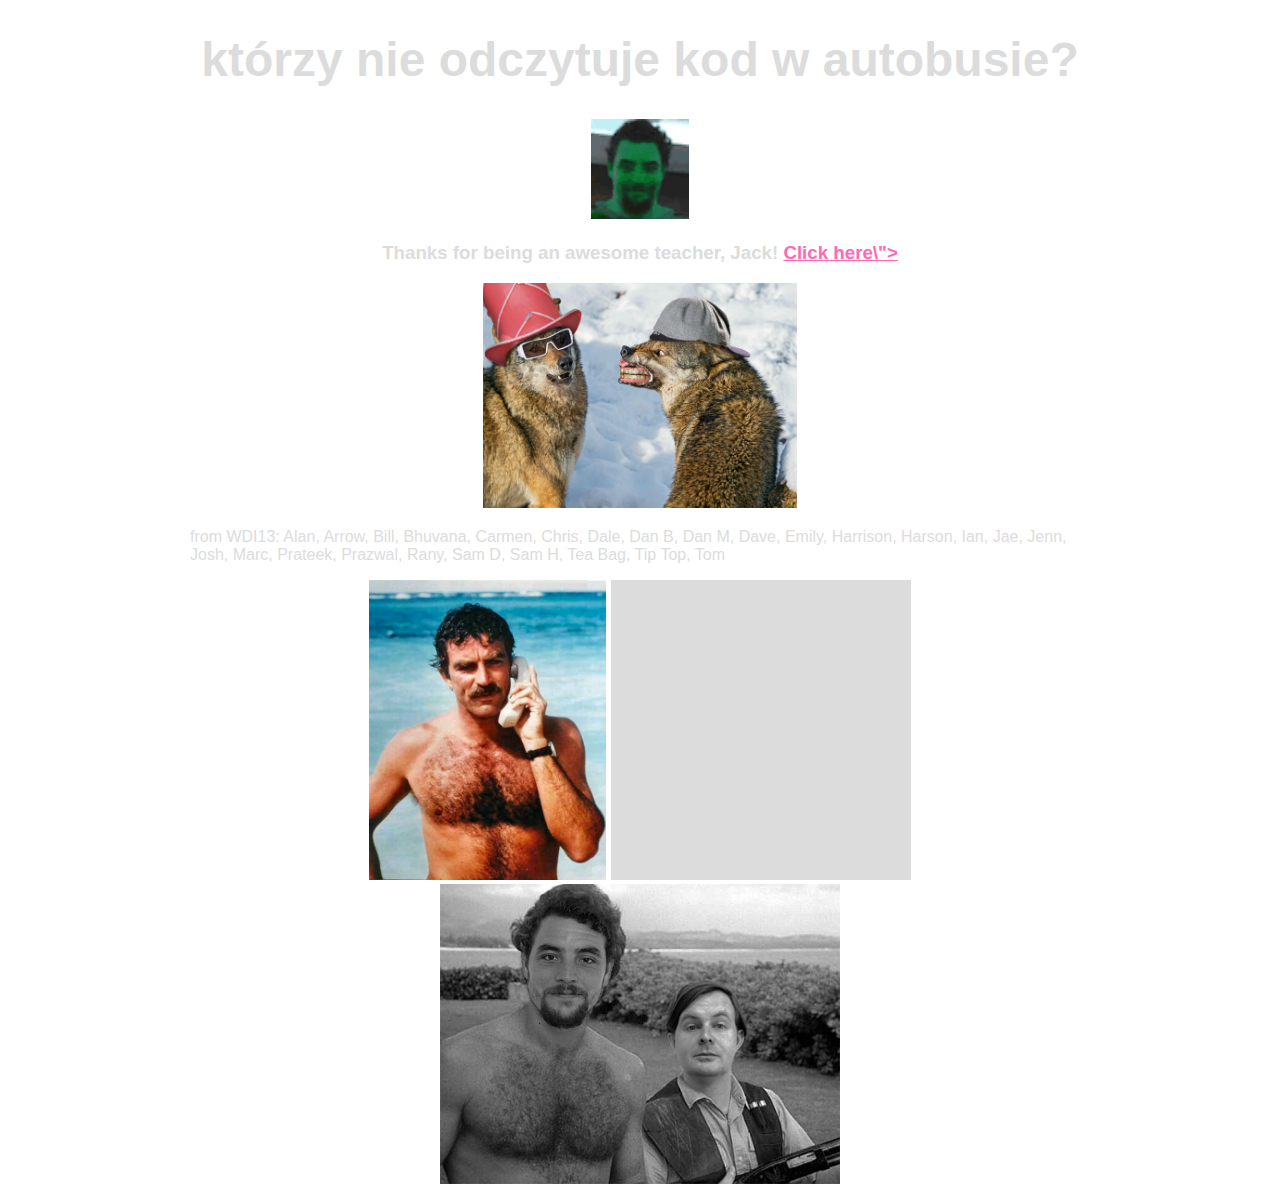
<file: index.html>
<!DOCTYPE html>
<html lang="pl">
<head>
  <meta charset="UTF-8">
  <title>Jack</title>
  <link rel="stylesheet" href="css/style.css">
  <link rel="stylesheet" href="css/animate.css">
  <script src="js/jquery.js"></script>
  <script src="js/jquery-ui.min.js"></script>
  <script src="js/jack.js"></script>
</head>
<body>
  <h1>którzy nie odczytuje kod w autobusie?</h1>
<div class="container">
  <img class="techno" src="img/techno.gif">
</div>
<h3>Thanks for being an awesome teacher, Jack! <a href="jack.html" class="cuddles">Click here\"&gt;</a></h3>
<div class="container">
  <img class="wolf-1 animated wobble infinite" src="img/wolf.jpg" alt="">
</div>
<p>from WDI13: Alan, Arrow, Bill, Bhuvana, Carmen, Chris, Dale, Dan B, Dan M, Dave, Emily, Harrison, Harson, Ian, Jae, Jenn, Josh, Marc, Prateek, Prazwal, Rany, Sam D, Sam H, Tea Bag, Tip Top, Tom</p>

<div class="container">
  <img id="jack" class="animated pulse infinite" src="img/jack-1.jpg" alt="">
  <div id="gainsboro"></div>
<img id="magnum" class="animated bounceInLeft infinite" src="img/magnum.jpg" alt="">
</div>
<div class="container">


</div>
</body>
</html>
</file>
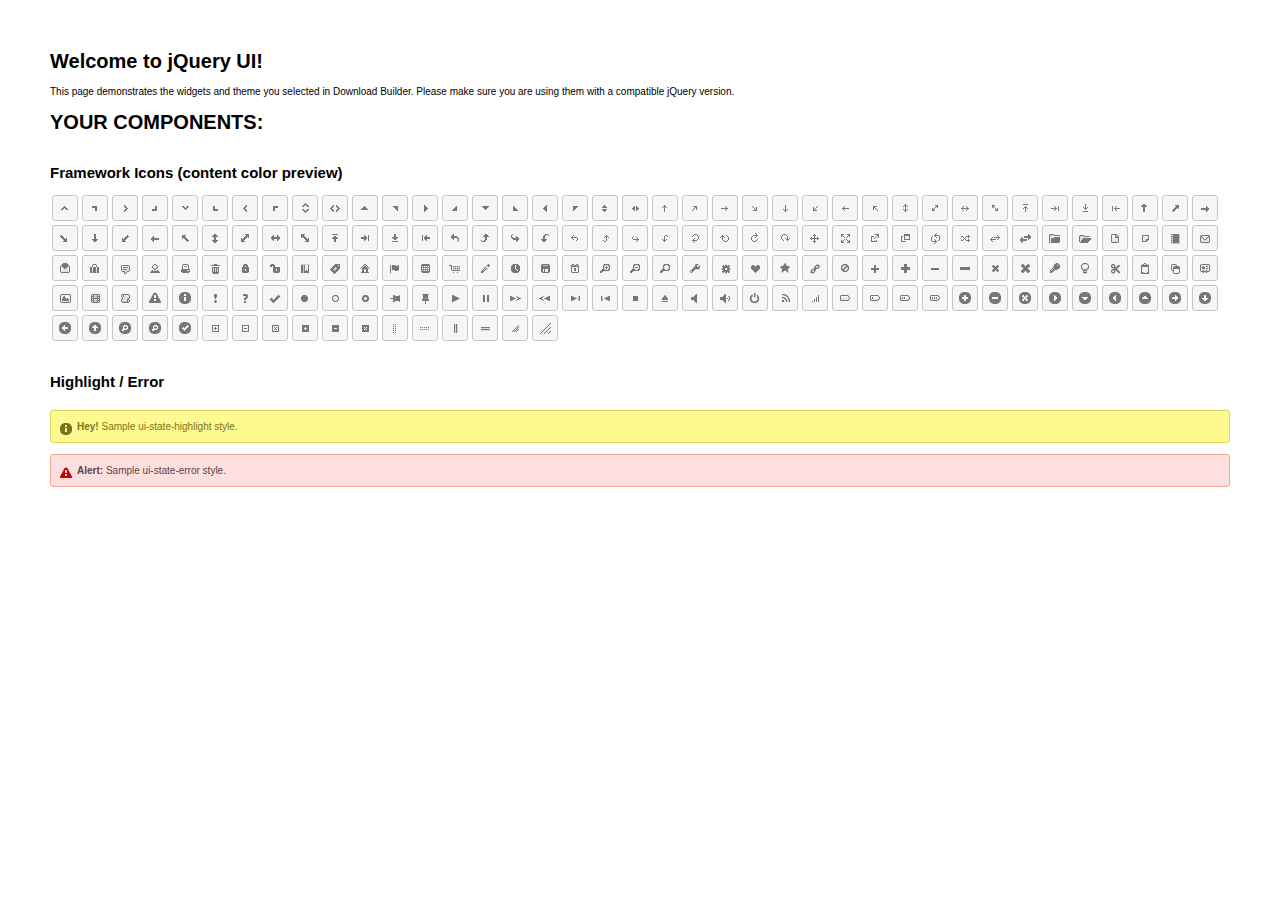
<file: js/jquery-ui-1.11.4.custom/index.html>
<!doctype html>
<html lang="us">
<head>
	<meta charset="utf-8">
	<title>jQuery UI Example Page</title>
	<link href="jquery-ui.css" rel="stylesheet">
	<style>
	body{
		font: 62.5% "Trebuchet MS", sans-serif;
		margin: 50px;
	}
	.demoHeaders {
		margin-top: 2em;
	}
	#dialog-link {
		padding: .4em 1em .4em 20px;
		text-decoration: none;
		position: relative;
	}
	#dialog-link span.ui-icon {
		margin: 0 5px 0 0;
		position: absolute;
		left: .2em;
		top: 50%;
		margin-top: -8px;
	}
	#icons {
		margin: 0;
		padding: 0;
	}
	#icons li {
		margin: 2px;
		position: relative;
		padding: 4px 0;
		cursor: pointer;
		float: left;
		list-style: none;
	}
	#icons span.ui-icon {
		float: left;
		margin: 0 4px;
	}
	.fakewindowcontain .ui-widget-overlay {
		position: absolute;
	}
	select {
		width: 200px;
	}
	</style>
</head>
<body>

<h1>Welcome to jQuery UI!</h1>

<div class="ui-widget">
	<p>This page demonstrates the widgets and theme you selected in Download Builder. Please make sure you are using them with a compatible jQuery version.</p>
</div>

<h1>YOUR COMPONENTS:</h1>












<h2 class="demoHeaders">Framework Icons (content color preview)</h2>
<ul id="icons" class="ui-widget ui-helper-clearfix">
	<li class="ui-state-default ui-corner-all" title=".ui-icon-carat-1-n"><span class="ui-icon ui-icon-carat-1-n"></span></li>
	<li class="ui-state-default ui-corner-all" title=".ui-icon-carat-1-ne"><span class="ui-icon ui-icon-carat-1-ne"></span></li>
	<li class="ui-state-default ui-corner-all" title=".ui-icon-carat-1-e"><span class="ui-icon ui-icon-carat-1-e"></span></li>
	<li class="ui-state-default ui-corner-all" title=".ui-icon-carat-1-se"><span class="ui-icon ui-icon-carat-1-se"></span></li>
	<li class="ui-state-default ui-corner-all" title=".ui-icon-carat-1-s"><span class="ui-icon ui-icon-carat-1-s"></span></li>
	<li class="ui-state-default ui-corner-all" title=".ui-icon-carat-1-sw"><span class="ui-icon ui-icon-carat-1-sw"></span></li>
	<li class="ui-state-default ui-corner-all" title=".ui-icon-carat-1-w"><span class="ui-icon ui-icon-carat-1-w"></span></li>
	<li class="ui-state-default ui-corner-all" title=".ui-icon-carat-1-nw"><span class="ui-icon ui-icon-carat-1-nw"></span></li>
	<li class="ui-state-default ui-corner-all" title=".ui-icon-carat-2-n-s"><span class="ui-icon ui-icon-carat-2-n-s"></span></li>
	<li class="ui-state-default ui-corner-all" title=".ui-icon-carat-2-e-w"><span class="ui-icon ui-icon-carat-2-e-w"></span></li>
	<li class="ui-state-default ui-corner-all" title=".ui-icon-triangle-1-n"><span class="ui-icon ui-icon-triangle-1-n"></span></li>
	<li class="ui-state-default ui-corner-all" title=".ui-icon-triangle-1-ne"><span class="ui-icon ui-icon-triangle-1-ne"></span></li>
	<li class="ui-state-default ui-corner-all" title=".ui-icon-triangle-1-e"><span class="ui-icon ui-icon-triangle-1-e"></span></li>
	<li class="ui-state-default ui-corner-all" title=".ui-icon-triangle-1-se"><span class="ui-icon ui-icon-triangle-1-se"></span></li>
	<li class="ui-state-default ui-corner-all" title=".ui-icon-triangle-1-s"><span class="ui-icon ui-icon-triangle-1-s"></span></li>
	<li class="ui-state-default ui-corner-all" title=".ui-icon-triangle-1-sw"><span class="ui-icon ui-icon-triangle-1-sw"></span></li>
	<li class="ui-state-default ui-corner-all" title=".ui-icon-triangle-1-w"><span class="ui-icon ui-icon-triangle-1-w"></span></li>
	<li class="ui-state-default ui-corner-all" title=".ui-icon-triangle-1-nw"><span class="ui-icon ui-icon-triangle-1-nw"></span></li>
	<li class="ui-state-default ui-corner-all" title=".ui-icon-triangle-2-n-s"><span class="ui-icon ui-icon-triangle-2-n-s"></span></li>
	<li class="ui-state-default ui-corner-all" title=".ui-icon-triangle-2-e-w"><span class="ui-icon ui-icon-triangle-2-e-w"></span></li>
	<li class="ui-state-default ui-corner-all" title=".ui-icon-arrow-1-n"><span class="ui-icon ui-icon-arrow-1-n"></span></li>
	<li class="ui-state-default ui-corner-all" title=".ui-icon-arrow-1-ne"><span class="ui-icon ui-icon-arrow-1-ne"></span></li>
	<li class="ui-state-default ui-corner-all" title=".ui-icon-arrow-1-e"><span class="ui-icon ui-icon-arrow-1-e"></span></li>
	<li class="ui-state-default ui-corner-all" title=".ui-icon-arrow-1-se"><span class="ui-icon ui-icon-arrow-1-se"></span></li>
	<li class="ui-state-default ui-corner-all" title=".ui-icon-arrow-1-s"><span class="ui-icon ui-icon-arrow-1-s"></span></li>
	<li class="ui-state-default ui-corner-all" title=".ui-icon-arrow-1-sw"><span class="ui-icon ui-icon-arrow-1-sw"></span></li>
	<li class="ui-state-default ui-corner-all" title=".ui-icon-arrow-1-w"><span class="ui-icon ui-icon-arrow-1-w"></span></li>
	<li class="ui-state-default ui-corner-all" title=".ui-icon-arrow-1-nw"><span class="ui-icon ui-icon-arrow-1-nw"></span></li>
	<li class="ui-state-default ui-corner-all" title=".ui-icon-arrow-2-n-s"><span class="ui-icon ui-icon-arrow-2-n-s"></span></li>
	<li class="ui-state-default ui-corner-all" title=".ui-icon-arrow-2-ne-sw"><span class="ui-icon ui-icon-arrow-2-ne-sw"></span></li>
	<li class="ui-state-default ui-corner-all" title=".ui-icon-arrow-2-e-w"><span class="ui-icon ui-icon-arrow-2-e-w"></span></li>
	<li class="ui-state-default ui-corner-all" title=".ui-icon-arrow-2-se-nw"><span class="ui-icon ui-icon-arrow-2-se-nw"></span></li>
	<li class="ui-state-default ui-corner-all" title=".ui-icon-arrowstop-1-n"><span class="ui-icon ui-icon-arrowstop-1-n"></span></li>
	<li class="ui-state-default ui-corner-all" title=".ui-icon-arrowstop-1-e"><span class="ui-icon ui-icon-arrowstop-1-e"></span></li>
	<li class="ui-state-default ui-corner-all" title=".ui-icon-arrowstop-1-s"><span class="ui-icon ui-icon-arrowstop-1-s"></span></li>
	<li class="ui-state-default ui-corner-all" title=".ui-icon-arrowstop-1-w"><span class="ui-icon ui-icon-arrowstop-1-w"></span></li>
	<li class="ui-state-default ui-corner-all" title=".ui-icon-arrowthick-1-n"><span class="ui-icon ui-icon-arrowthick-1-n"></span></li>
	<li class="ui-state-default ui-corner-all" title=".ui-icon-arrowthick-1-ne"><span class="ui-icon ui-icon-arrowthick-1-ne"></span></li>
	<li class="ui-state-default ui-corner-all" title=".ui-icon-arrowthick-1-e"><span class="ui-icon ui-icon-arrowthick-1-e"></span></li>
	<li class="ui-state-default ui-corner-all" title=".ui-icon-arrowthick-1-se"><span class="ui-icon ui-icon-arrowthick-1-se"></span></li>
	<li class="ui-state-default ui-corner-all" title=".ui-icon-arrowthick-1-s"><span class="ui-icon ui-icon-arrowthick-1-s"></span></li>
	<li class="ui-state-default ui-corner-all" title=".ui-icon-arrowthick-1-sw"><span class="ui-icon ui-icon-arrowthick-1-sw"></span></li>
	<li class="ui-state-default ui-corner-all" title=".ui-icon-arrowthick-1-w"><span class="ui-icon ui-icon-arrowthick-1-w"></span></li>
	<li class="ui-state-default ui-corner-all" title=".ui-icon-arrowthick-1-nw"><span class="ui-icon ui-icon-arrowthick-1-nw"></span></li>
	<li class="ui-state-default ui-corner-all" title=".ui-icon-arrowthick-2-n-s"><span class="ui-icon ui-icon-arrowthick-2-n-s"></span></li>
	<li class="ui-state-default ui-corner-all" title=".ui-icon-arrowthick-2-ne-sw"><span class="ui-icon ui-icon-arrowthick-2-ne-sw"></span></li>
	<li class="ui-state-default ui-corner-all" title=".ui-icon-arrowthick-2-e-w"><span class="ui-icon ui-icon-arrowthick-2-e-w"></span></li>
	<li class="ui-state-default ui-corner-all" title=".ui-icon-arrowthick-2-se-nw"><span class="ui-icon ui-icon-arrowthick-2-se-nw"></span></li>
	<li class="ui-state-default ui-corner-all" title=".ui-icon-arrowthickstop-1-n"><span class="ui-icon ui-icon-arrowthickstop-1-n"></span></li>
	<li class="ui-state-default ui-corner-all" title=".ui-icon-arrowthickstop-1-e"><span class="ui-icon ui-icon-arrowthickstop-1-e"></span></li>
	<li class="ui-state-default ui-corner-all" title=".ui-icon-arrowthickstop-1-s"><span class="ui-icon ui-icon-arrowthickstop-1-s"></span></li>
	<li class="ui-state-default ui-corner-all" title=".ui-icon-arrowthickstop-1-w"><span class="ui-icon ui-icon-arrowthickstop-1-w"></span></li>
	<li class="ui-state-default ui-corner-all" title=".ui-icon-arrowreturnthick-1-w"><span class="ui-icon ui-icon-arrowreturnthick-1-w"></span></li>
	<li class="ui-state-default ui-corner-all" title=".ui-icon-arrowreturnthick-1-n"><span class="ui-icon ui-icon-arrowreturnthick-1-n"></span></li>
	<li class="ui-state-default ui-corner-all" title=".ui-icon-arrowreturnthick-1-e"><span class="ui-icon ui-icon-arrowreturnthick-1-e"></span></li>
	<li class="ui-state-default ui-corner-all" title=".ui-icon-arrowreturnthick-1-s"><span class="ui-icon ui-icon-arrowreturnthick-1-s"></span></li>
	<li class="ui-state-default ui-corner-all" title=".ui-icon-arrowreturn-1-w"><span class="ui-icon ui-icon-arrowreturn-1-w"></span></li>
	<li class="ui-state-default ui-corner-all" title=".ui-icon-arrowreturn-1-n"><span class="ui-icon ui-icon-arrowreturn-1-n"></span></li>
	<li class="ui-state-default ui-corner-all" title=".ui-icon-arrowreturn-1-e"><span class="ui-icon ui-icon-arrowreturn-1-e"></span></li>
	<li class="ui-state-default ui-corner-all" title=".ui-icon-arrowreturn-1-s"><span class="ui-icon ui-icon-arrowreturn-1-s"></span></li>
	<li class="ui-state-default ui-corner-all" title=".ui-icon-arrowrefresh-1-w"><span class="ui-icon ui-icon-arrowrefresh-1-w"></span></li>
	<li class="ui-state-default ui-corner-all" title=".ui-icon-arrowrefresh-1-n"><span class="ui-icon ui-icon-arrowrefresh-1-n"></span></li>
	<li class="ui-state-default ui-corner-all" title=".ui-icon-arrowrefresh-1-e"><span class="ui-icon ui-icon-arrowrefresh-1-e"></span></li>
	<li class="ui-state-default ui-corner-all" title=".ui-icon-arrowrefresh-1-s"><span class="ui-icon ui-icon-arrowrefresh-1-s"></span></li>
	<li class="ui-state-default ui-corner-all" title=".ui-icon-arrow-4"><span class="ui-icon ui-icon-arrow-4"></span></li>
	<li class="ui-state-default ui-corner-all" title=".ui-icon-arrow-4-diag"><span class="ui-icon ui-icon-arrow-4-diag"></span></li>
	<li class="ui-state-default ui-corner-all" title=".ui-icon-extlink"><span class="ui-icon ui-icon-extlink"></span></li>
	<li class="ui-state-default ui-corner-all" title=".ui-icon-newwin"><span class="ui-icon ui-icon-newwin"></span></li>
	<li class="ui-state-default ui-corner-all" title=".ui-icon-refresh"><span class="ui-icon ui-icon-refresh"></span></li>
	<li class="ui-state-default ui-corner-all" title=".ui-icon-shuffle"><span class="ui-icon ui-icon-shuffle"></span></li>
	<li class="ui-state-default ui-corner-all" title=".ui-icon-transfer-e-w"><span class="ui-icon ui-icon-transfer-e-w"></span></li>
	<li class="ui-state-default ui-corner-all" title=".ui-icon-transferthick-e-w"><span class="ui-icon ui-icon-transferthick-e-w"></span></li>
	<li class="ui-state-default ui-corner-all" title=".ui-icon-folder-collapsed"><span class="ui-icon ui-icon-folder-collapsed"></span></li>
	<li class="ui-state-default ui-corner-all" title=".ui-icon-folder-open"><span class="ui-icon ui-icon-folder-open"></span></li>
	<li class="ui-state-default ui-corner-all" title=".ui-icon-document"><span class="ui-icon ui-icon-document"></span></li>
	<li class="ui-state-default ui-corner-all" title=".ui-icon-document-b"><span class="ui-icon ui-icon-document-b"></span></li>
	<li class="ui-state-default ui-corner-all" title=".ui-icon-note"><span class="ui-icon ui-icon-note"></span></li>
	<li class="ui-state-default ui-corner-all" title=".ui-icon-mail-closed"><span class="ui-icon ui-icon-mail-closed"></span></li>
	<li class="ui-state-default ui-corner-all" title=".ui-icon-mail-open"><span class="ui-icon ui-icon-mail-open"></span></li>
	<li class="ui-state-default ui-corner-all" title=".ui-icon-suitcase"><span class="ui-icon ui-icon-suitcase"></span></li>
	<li class="ui-state-default ui-corner-all" title=".ui-icon-comment"><span class="ui-icon ui-icon-comment"></span></li>
	<li class="ui-state-default ui-corner-all" title=".ui-icon-person"><span class="ui-icon ui-icon-person"></span></li>
	<li class="ui-state-default ui-corner-all" title=".ui-icon-print"><span class="ui-icon ui-icon-print"></span></li>
	<li class="ui-state-default ui-corner-all" title=".ui-icon-trash"><span class="ui-icon ui-icon-trash"></span></li>
	<li class="ui-state-default ui-corner-all" title=".ui-icon-locked"><span class="ui-icon ui-icon-locked"></span></li>
	<li class="ui-state-default ui-corner-all" title=".ui-icon-unlocked"><span class="ui-icon ui-icon-unlocked"></span></li>
	<li class="ui-state-default ui-corner-all" title=".ui-icon-bookmark"><span class="ui-icon ui-icon-bookmark"></span></li>
	<li class="ui-state-default ui-corner-all" title=".ui-icon-tag"><span class="ui-icon ui-icon-tag"></span></li>
	<li class="ui-state-default ui-corner-all" title=".ui-icon-home"><span class="ui-icon ui-icon-home"></span></li>
	<li class="ui-state-default ui-corner-all" title=".ui-icon-flag"><span class="ui-icon ui-icon-flag"></span></li>
	<li class="ui-state-default ui-corner-all" title=".ui-icon-calculator"><span class="ui-icon ui-icon-calculator"></span></li>
	<li class="ui-state-default ui-corner-all" title=".ui-icon-cart"><span class="ui-icon ui-icon-cart"></span></li>
	<li class="ui-state-default ui-corner-all" title=".ui-icon-pencil"><span class="ui-icon ui-icon-pencil"></span></li>
	<li class="ui-state-default ui-corner-all" title=".ui-icon-clock"><span class="ui-icon ui-icon-clock"></span></li>
	<li class="ui-state-default ui-corner-all" title=".ui-icon-disk"><span class="ui-icon ui-icon-disk"></span></li>
	<li class="ui-state-default ui-corner-all" title=".ui-icon-calendar"><span class="ui-icon ui-icon-calendar"></span></li>
	<li class="ui-state-default ui-corner-all" title=".ui-icon-zoomin"><span class="ui-icon ui-icon-zoomin"></span></li>
	<li class="ui-state-default ui-corner-all" title=".ui-icon-zoomout"><span class="ui-icon ui-icon-zoomout"></span></li>
	<li class="ui-state-default ui-corner-all" title=".ui-icon-search"><span class="ui-icon ui-icon-search"></span></li>
	<li class="ui-state-default ui-corner-all" title=".ui-icon-wrench"><span class="ui-icon ui-icon-wrench"></span></li>
	<li class="ui-state-default ui-corner-all" title=".ui-icon-gear"><span class="ui-icon ui-icon-gear"></span></li>
	<li class="ui-state-default ui-corner-all" title=".ui-icon-heart"><span class="ui-icon ui-icon-heart"></span></li>
	<li class="ui-state-default ui-corner-all" title=".ui-icon-star"><span class="ui-icon ui-icon-star"></span></li>
	<li class="ui-state-default ui-corner-all" title=".ui-icon-link"><span class="ui-icon ui-icon-link"></span></li>
	<li class="ui-state-default ui-corner-all" title=".ui-icon-cancel"><span class="ui-icon ui-icon-cancel"></span></li>
	<li class="ui-state-default ui-corner-all" title=".ui-icon-plus"><span class="ui-icon ui-icon-plus"></span></li>
	<li class="ui-state-default ui-corner-all" title=".ui-icon-plusthick"><span class="ui-icon ui-icon-plusthick"></span></li>
	<li class="ui-state-default ui-corner-all" title=".ui-icon-minus"><span class="ui-icon ui-icon-minus"></span></li>
	<li class="ui-state-default ui-corner-all" title=".ui-icon-minusthick"><span class="ui-icon ui-icon-minusthick"></span></li>
	<li class="ui-state-default ui-corner-all" title=".ui-icon-close"><span class="ui-icon ui-icon-close"></span></li>
	<li class="ui-state-default ui-corner-all" title=".ui-icon-closethick"><span class="ui-icon ui-icon-closethick"></span></li>
	<li class="ui-state-default ui-corner-all" title=".ui-icon-key"><span class="ui-icon ui-icon-key"></span></li>
	<li class="ui-state-default ui-corner-all" title=".ui-icon-lightbulb"><span class="ui-icon ui-icon-lightbulb"></span></li>
	<li class="ui-state-default ui-corner-all" title=".ui-icon-scissors"><span class="ui-icon ui-icon-scissors"></span></li>
	<li class="ui-state-default ui-corner-all" title=".ui-icon-clipboard"><span class="ui-icon ui-icon-clipboard"></span></li>
	<li class="ui-state-default ui-corner-all" title=".ui-icon-copy"><span class="ui-icon ui-icon-copy"></span></li>
	<li class="ui-state-default ui-corner-all" title=".ui-icon-contact"><span class="ui-icon ui-icon-contact"></span></li>
	<li class="ui-state-default ui-corner-all" title=".ui-icon-image"><span class="ui-icon ui-icon-image"></span></li>
	<li class="ui-state-default ui-corner-all" title=".ui-icon-video"><span class="ui-icon ui-icon-video"></span></li>
	<li class="ui-state-default ui-corner-all" title=".ui-icon-script"><span class="ui-icon ui-icon-script"></span></li>
	<li class="ui-state-default ui-corner-all" title=".ui-icon-alert"><span class="ui-icon ui-icon-alert"></span></li>
	<li class="ui-state-default ui-corner-all" title=".ui-icon-info"><span class="ui-icon ui-icon-info"></span></li>
	<li class="ui-state-default ui-corner-all" title=".ui-icon-notice"><span class="ui-icon ui-icon-notice"></span></li>
	<li class="ui-state-default ui-corner-all" title=".ui-icon-help"><span class="ui-icon ui-icon-help"></span></li>
	<li class="ui-state-default ui-corner-all" title=".ui-icon-check"><span class="ui-icon ui-icon-check"></span></li>
	<li class="ui-state-default ui-corner-all" title=".ui-icon-bullet"><span class="ui-icon ui-icon-bullet"></span></li>
	<li class="ui-state-default ui-corner-all" title=".ui-icon-radio-off"><span class="ui-icon ui-icon-radio-off"></span></li>
	<li class="ui-state-default ui-corner-all" title=".ui-icon-radio-on"><span class="ui-icon ui-icon-radio-on"></span></li>
	<li class="ui-state-default ui-corner-all" title=".ui-icon-pin-w"><span class="ui-icon ui-icon-pin-w"></span></li>
	<li class="ui-state-default ui-corner-all" title=".ui-icon-pin-s"><span class="ui-icon ui-icon-pin-s"></span></li>
	<li class="ui-state-default ui-corner-all" title=".ui-icon-play"><span class="ui-icon ui-icon-play"></span></li>
	<li class="ui-state-default ui-corner-all" title=".ui-icon-pause"><span class="ui-icon ui-icon-pause"></span></li>
	<li class="ui-state-default ui-corner-all" title=".ui-icon-seek-next"><span class="ui-icon ui-icon-seek-next"></span></li>
	<li class="ui-state-default ui-corner-all" title=".ui-icon-seek-prev"><span class="ui-icon ui-icon-seek-prev"></span></li>
	<li class="ui-state-default ui-corner-all" title=".ui-icon-seek-end"><span class="ui-icon ui-icon-seek-end"></span></li>
	<li class="ui-state-default ui-corner-all" title=".ui-icon-seek-first"><span class="ui-icon ui-icon-seek-first"></span></li>
	<li class="ui-state-default ui-corner-all" title=".ui-icon-stop"><span class="ui-icon ui-icon-stop"></span></li>
	<li class="ui-state-default ui-corner-all" title=".ui-icon-eject"><span class="ui-icon ui-icon-eject"></span></li>
	<li class="ui-state-default ui-corner-all" title=".ui-icon-volume-off"><span class="ui-icon ui-icon-volume-off"></span></li>
	<li class="ui-state-default ui-corner-all" title=".ui-icon-volume-on"><span class="ui-icon ui-icon-volume-on"></span></li>
	<li class="ui-state-default ui-corner-all" title=".ui-icon-power"><span class="ui-icon ui-icon-power"></span></li>
	<li class="ui-state-default ui-corner-all" title=".ui-icon-signal-diag"><span class="ui-icon ui-icon-signal-diag"></span></li>
	<li class="ui-state-default ui-corner-all" title=".ui-icon-signal"><span class="ui-icon ui-icon-signal"></span></li>
	<li class="ui-state-default ui-corner-all" title=".ui-icon-battery-0"><span class="ui-icon ui-icon-battery-0"></span></li>
	<li class="ui-state-default ui-corner-all" title=".ui-icon-battery-1"><span class="ui-icon ui-icon-battery-1"></span></li>
	<li class="ui-state-default ui-corner-all" title=".ui-icon-battery-2"><span class="ui-icon ui-icon-battery-2"></span></li>
	<li class="ui-state-default ui-corner-all" title=".ui-icon-battery-3"><span class="ui-icon ui-icon-battery-3"></span></li>
	<li class="ui-state-default ui-corner-all" title=".ui-icon-circle-plus"><span class="ui-icon ui-icon-circle-plus"></span></li>
	<li class="ui-state-default ui-corner-all" title=".ui-icon-circle-minus"><span class="ui-icon ui-icon-circle-minus"></span></li>
	<li class="ui-state-default ui-corner-all" title=".ui-icon-circle-close"><span class="ui-icon ui-icon-circle-close"></span></li>
	<li class="ui-state-default ui-corner-all" title=".ui-icon-circle-triangle-e"><span class="ui-icon ui-icon-circle-triangle-e"></span></li>
	<li class="ui-state-default ui-corner-all" title=".ui-icon-circle-triangle-s"><span class="ui-icon ui-icon-circle-triangle-s"></span></li>
	<li class="ui-state-default ui-corner-all" title=".ui-icon-circle-triangle-w"><span class="ui-icon ui-icon-circle-triangle-w"></span></li>
	<li class="ui-state-default ui-corner-all" title=".ui-icon-circle-triangle-n"><span class="ui-icon ui-icon-circle-triangle-n"></span></li>
	<li class="ui-state-default ui-corner-all" title=".ui-icon-circle-arrow-e"><span class="ui-icon ui-icon-circle-arrow-e"></span></li>
	<li class="ui-state-default ui-corner-all" title=".ui-icon-circle-arrow-s"><span class="ui-icon ui-icon-circle-arrow-s"></span></li>
	<li class="ui-state-default ui-corner-all" title=".ui-icon-circle-arrow-w"><span class="ui-icon ui-icon-circle-arrow-w"></span></li>
	<li class="ui-state-default ui-corner-all" title=".ui-icon-circle-arrow-n"><span class="ui-icon ui-icon-circle-arrow-n"></span></li>
	<li class="ui-state-default ui-corner-all" title=".ui-icon-circle-zoomin"><span class="ui-icon ui-icon-circle-zoomin"></span></li>
	<li class="ui-state-default ui-corner-all" title=".ui-icon-circle-zoomout"><span class="ui-icon ui-icon-circle-zoomout"></span></li>
	<li class="ui-state-default ui-corner-all" title=".ui-icon-circle-check"><span class="ui-icon ui-icon-circle-check"></span></li>
	<li class="ui-state-default ui-corner-all" title=".ui-icon-circlesmall-plus"><span class="ui-icon ui-icon-circlesmall-plus"></span></li>
	<li class="ui-state-default ui-corner-all" title=".ui-icon-circlesmall-minus"><span class="ui-icon ui-icon-circlesmall-minus"></span></li>
	<li class="ui-state-default ui-corner-all" title=".ui-icon-circlesmall-close"><span class="ui-icon ui-icon-circlesmall-close"></span></li>
	<li class="ui-state-default ui-corner-all" title=".ui-icon-squaresmall-plus"><span class="ui-icon ui-icon-squaresmall-plus"></span></li>
	<li class="ui-state-default ui-corner-all" title=".ui-icon-squaresmall-minus"><span class="ui-icon ui-icon-squaresmall-minus"></span></li>
	<li class="ui-state-default ui-corner-all" title=".ui-icon-squaresmall-close"><span class="ui-icon ui-icon-squaresmall-close"></span></li>
	<li class="ui-state-default ui-corner-all" title=".ui-icon-grip-dotted-vertical"><span class="ui-icon ui-icon-grip-dotted-vertical"></span></li>
	<li class="ui-state-default ui-corner-all" title=".ui-icon-grip-dotted-horizontal"><span class="ui-icon ui-icon-grip-dotted-horizontal"></span></li>
	<li class="ui-state-default ui-corner-all" title=".ui-icon-grip-solid-vertical"><span class="ui-icon ui-icon-grip-solid-vertical"></span></li>
	<li class="ui-state-default ui-corner-all" title=".ui-icon-grip-solid-horizontal"><span class="ui-icon ui-icon-grip-solid-horizontal"></span></li>
	<li class="ui-state-default ui-corner-all" title=".ui-icon-gripsmall-diagonal-se"><span class="ui-icon ui-icon-gripsmall-diagonal-se"></span></li>
	<li class="ui-state-default ui-corner-all" title=".ui-icon-grip-diagonal-se"><span class="ui-icon ui-icon-grip-diagonal-se"></span></li>
</ul>















<!-- Highlight / Error -->
<h2 class="demoHeaders">Highlight / Error</h2>
<div class="ui-widget">
	<div class="ui-state-highlight ui-corner-all" style="margin-top: 20px; padding: 0 .7em;">
		<p><span class="ui-icon ui-icon-info" style="float: left; margin-right: .3em;"></span>
		<strong>Hey!</strong> Sample ui-state-highlight style.</p>
	</div>
</div>
<br>
<div class="ui-widget">
	<div class="ui-state-error ui-corner-all" style="padding: 0 .7em;">
		<p><span class="ui-icon ui-icon-alert" style="float: left; margin-right: .3em;"></span>
		<strong>Alert:</strong> Sample ui-state-error style.</p>
	</div>
</div>

<script src="external/jquery/jquery.js"></script>
<script src="jquery-ui.js"></script>
<script>
























// Hover states on the static widgets
$( "#dialog-link, #icons li" ).hover(
	function() {
		$( this ).addClass( "ui-state-hover" );
	},
	function() {
		$( this ).removeClass( "ui-state-hover" );
	}
);
</script>
</body>
</html>
</file>
<file: css/style.css>
body {
  max-width: 900px;
  margin: 0 auto;
  font-family: Helvetica, sans-serif;
  color: gainsboro;
}

h1 {
  text-align: center;
  font-size: 3em;
}

h3 {
  text-align: center;
}

img {
  max-width: 100%;
  display: inline-block;
}

.container {
  text-align: center;
}
.techno {
  height: 100px;
}
.wolf-1 {
  max-width: 35%;
  margin: 0 auto;
}
#gainsboro {
  height: 300px;
  width: 300px;
  background: gainsboro;
  display: inline-block;
  cursor: pointer;
}
#gainsboro:hover {
  background: hotpink;
  cursor: pointer;
}
.cuddles {
  color: hotpink;
}

#jack {
  height: 300px;
  cursor: pointer;
  transition: all 1s;
}
#jack:hover {
  opacity: 0;
}

#magnum {
  height: 300px;
  cursor: pointer;
  background: gainsboro;
  animation-duration: 5s;
  animation-delay: 1s;
}

#magnum:hover {
  mix-blend-mode: difference;
}
</file>
